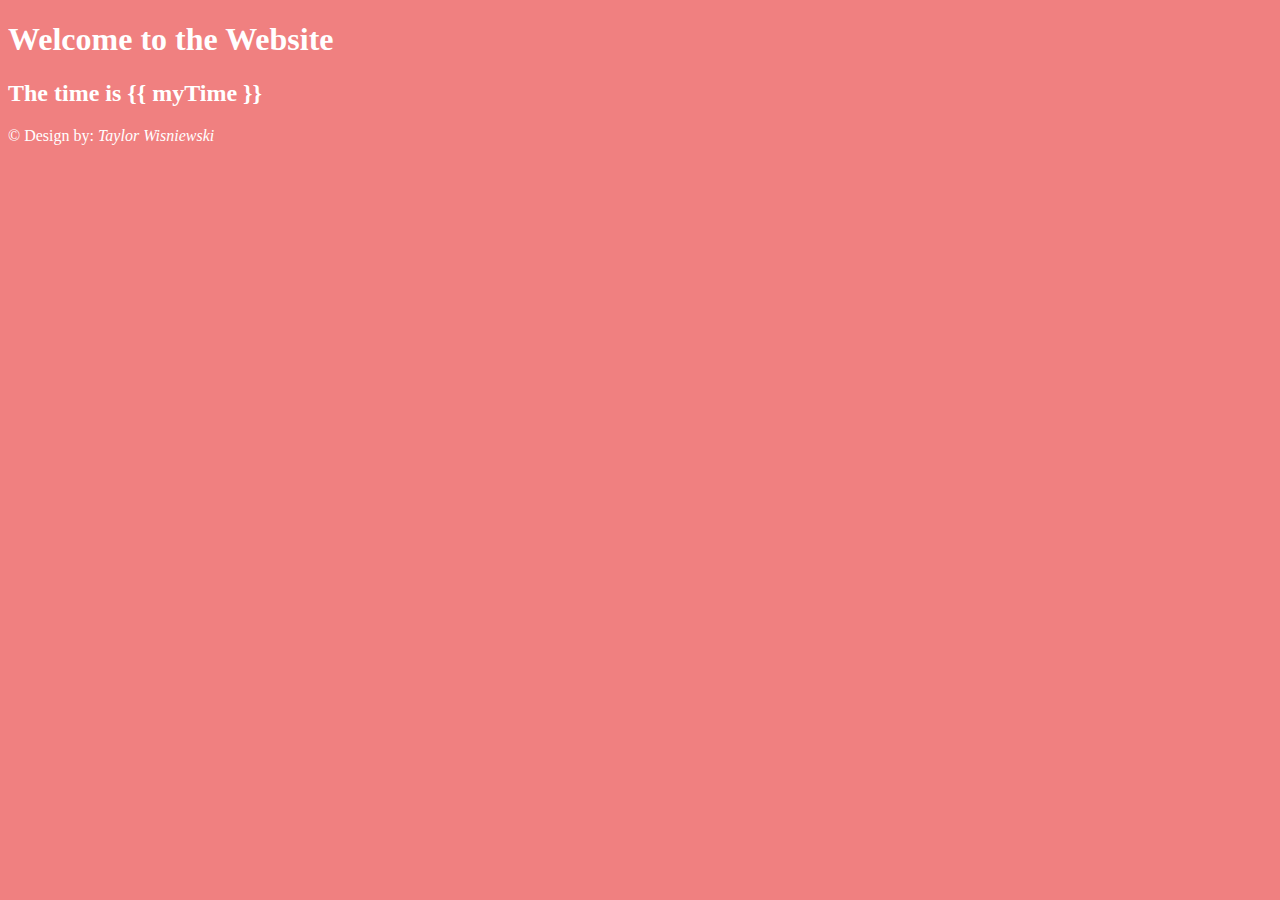
<file: templates/index.html>
<!DOCTYPE html>
<html lang="en">
<head>
    <meta charset="UTF-8">
    <meta http-equiv="X-UA-Compatible" content="IE=edge">
    <meta name="viewport" content="width=device-width, initial-scale=1.0">
    <title>Homepage</title>
    <link rel="stylesheet" href="/static/css/style.css">
</head>
<body>
    <div class="wrapper">
        <h1>Welcome to the Website</h1>
        <h2>The time is {{ myTime }}</h2>
    </div>
    <footer>&copy; Design by: <em>Taylor Wisniewski</em></footer>
    

</body>
</html>
</file>
<file: static/css/style.css>
body {
    color: white;
    background-color: lightcoral;
}

table, th, tr, td {
    border: 1px solid black;
}
</file>
